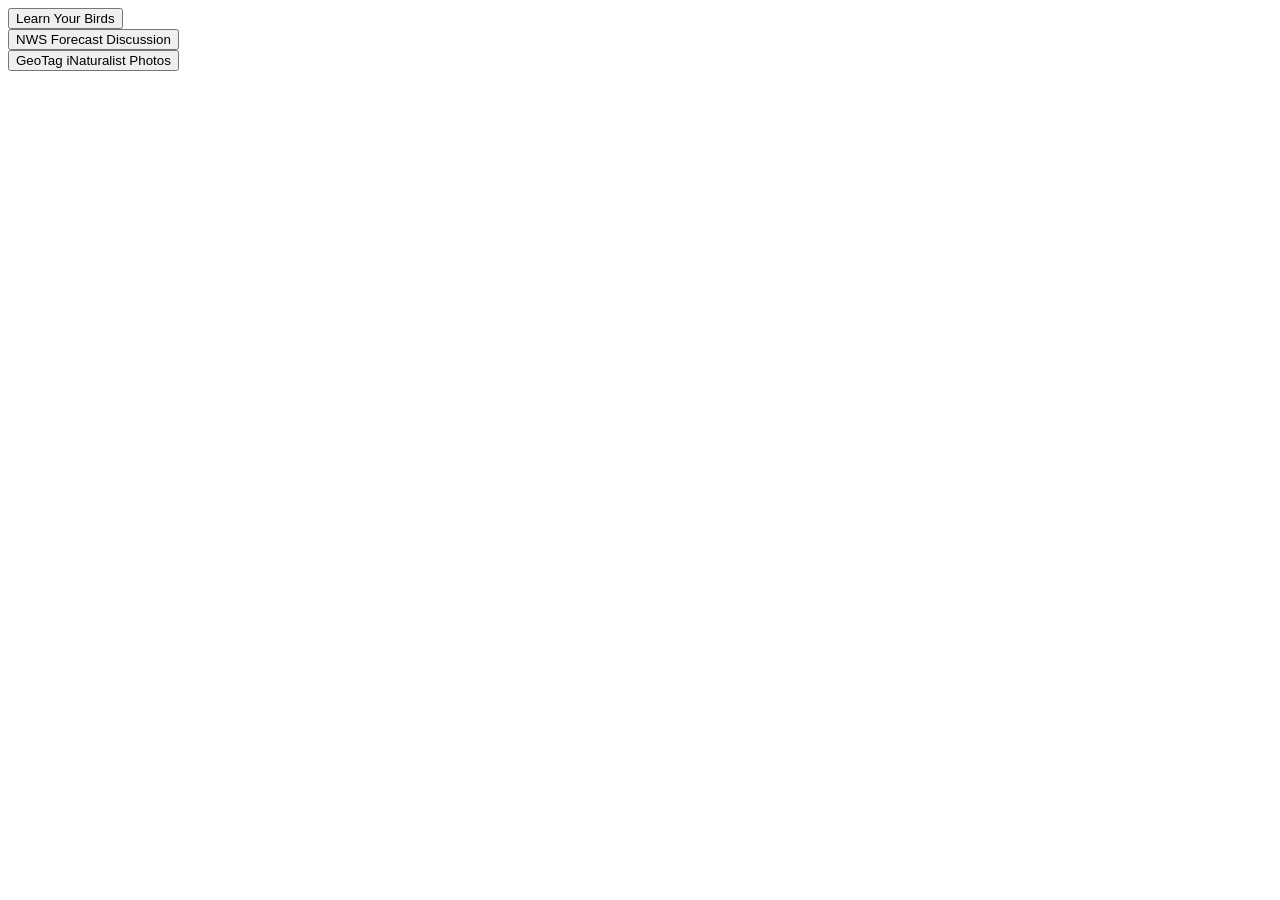
<file: index.html>
<!DOCTYPE html>
<head>
	<script>
		let nav_learn_your_birds = function() {
			window.location.href = "https://strummy96.github.io/github.io/learn_your_birds/"}
		let nav_nws = function() {
			window.location.href = "https://strummy96.github.io/github.io/nws.html"}
		let nav_geotag_inat = function() {
			window.location.href = "https://strummy96.github.io/github.io/geotag_inat.html"}
			</script>
</head>
<body>
	<button onclick=nav_learn_your_birds()>Learn Your Birds</button><br>
	<button onclick=nav_nws()>NWS Forecast Discussion</button><br>
	<button onclick=nav_geotag_inat()>GeoTag iNaturalist Photos</button><br>
<body>
</file>
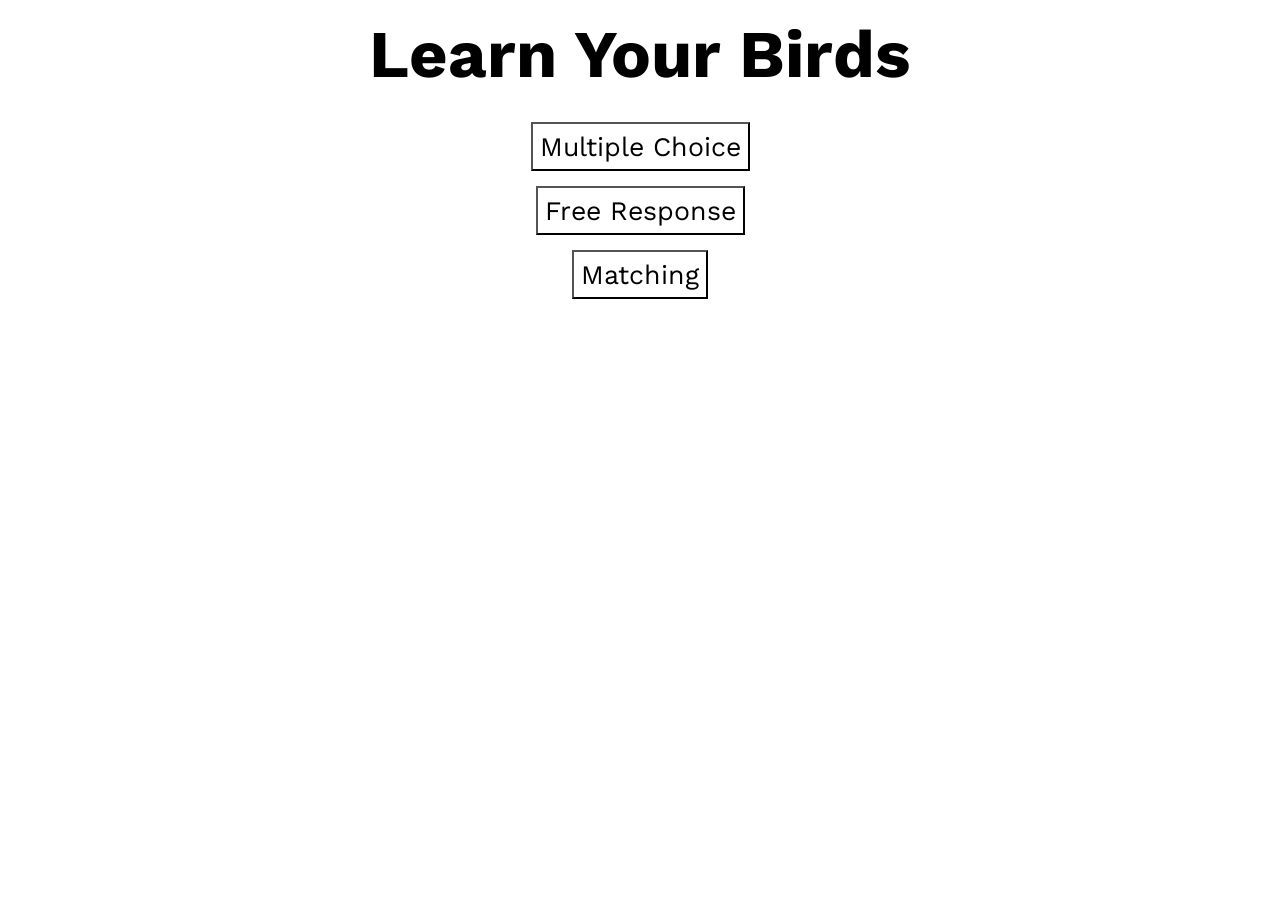
<file: learn_your_birds/index.html>
<!DOCTYPE html>

<head>
	<title>Learn Your Birds</title>
	<script src="functions.js"></script>
	<link rel="stylesheet" href="./lyb_style.css"></style>
	<link rel="preconnect" href="https://fonts.googleapis.com">
	<link rel="preconnect" href="https://fonts.gstatic.com" crossorigin>
	<link href="https://fonts.googleapis.com/css2?family=Work+Sans:ital,wght@0,100..900;1,100..900&display=swap" rel="stylesheet">
</head>

<body>
	
	<!-- Intro page --> 
	<h1 style="text-align: center; font-size: 250%;" class="open_page">Learn Your Birds</h1>
	<div style="margin:auto; display: block; width: 50%" class="open_page">
		<button class="open_page open_page_button" onclick=multiple_choice()>Multiple Choice</button>
		<button class="open_page open_page_button">Free Response</button>		
		<button class="open_page open_page_button">Matching</button>
	</div>
	
	<button id="back_to_mm" onclick=main_menu() class='mc_settings'>Back to Main Menu</button>
	
	<!-- MULTIPLE CHOICE SETTINGS -->
	<div class="mc_settings hidden" id="species_checkboxes">
	
	</div>
	
	<div class="center_flex mc_settings hidden" width="100%">
		<div class="center_flex mc_settings hidden" style="padding: 10px">
			<label for="num_qs" class="mc_settings hidden" style="padding-right: 10px">Number of questions:</label>
			<input type="text" id="num_qs" class="mc_settings hidden" size="5" value="5">
		</div>
	</div>
	<div class="center_flex mc_settings hidden" style="width: 100%">
	<button class="mc_settings hidden" onclick=mc_quiz() style="margin: auto">Begin</button>
	</div>
	
	<!-- Multiple choice quiz page -->
	<div id="mc_quiz_container" class="mc_quiz center_flex">
		<div id="img_container" class="mc_quiz">
                
		</div>
		<div id="mc_choices_container" class="mc_quiz">

		</div>		
	</div>
	<div class="center_flex">
		<div id="mc_quiz_permanent" class="mc_quiz center_flex" width="100%">
			<button onclick=next_page_mc()>Next</button>
			<button onclick=previous_page_mc()>Previous</button>
			<button onclick=main_menu()>Exit</button>
		</div>
	</div>
	
	
</body>
</html>
</file>
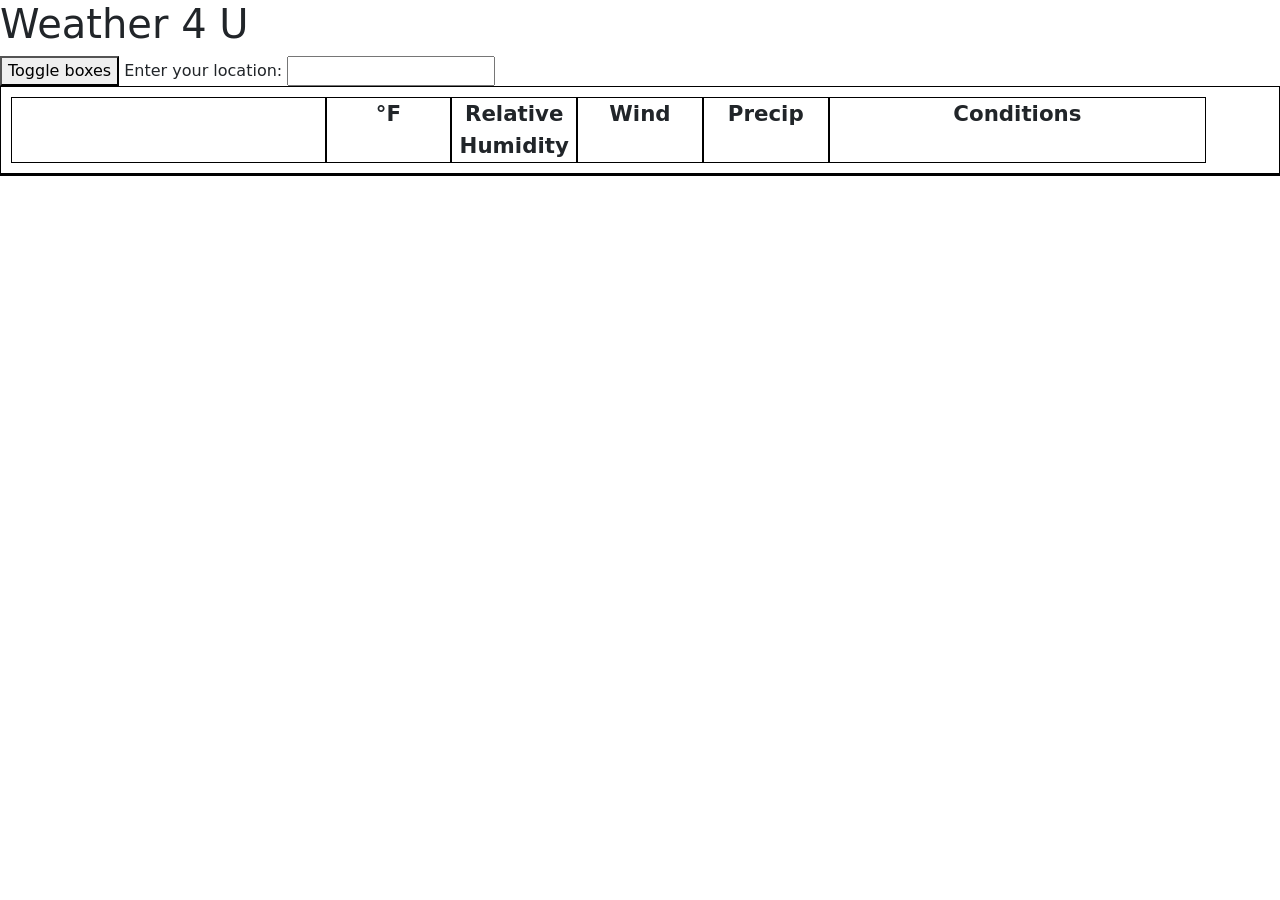
<file: nws/index.html>
<!DOCTYPE html>
<head>
    <link rel="stylesheet" href="style.css">
    <script src="papaparse.min.js"></script>
    <script src="color_ramp.js"></script>
    <script src="functions.js"></script>
    <link href="https://cdn.jsdelivr.net/npm/bootstrap@5.3.3/dist/css/bootstrap.min.css" rel="stylesheet" integrity="sha384-QWTKZyjpPEjISv5WaRU9OFeRpok6YctnYmDr5pNlyT2bRjXh0JMhjY6hW+ALEwIH" crossorigin="anonymous">

</head>

<body>
    <h1>Weather 4 U</h1>
    <button onclick=toggle_boxes()>Toggle boxes</button>
    <label for="location_input">Enter your location: </label>
    <input id="location_input" type="text">
    
    <div id="header" class="accordion-row" style="display: flex">
        <div class="col_header" style="width: 25%"></div>
        <div class="col_header">&degF</div>
        <div class="col_header">Relative Humidity</div>
        <div class="col_header">Wind</div>
        <div class="col_header">Precip</div>
        <div class="col_header" style="width: 30%">Conditions</div>
    </div>

    <div class="accordion-flush" id="fc-accordion">
        
      </div>

    <script src="https://cdn.jsdelivr.net/npm/bootstrap@5.3.3/dist/js/bootstrap.bundle.min.js" integrity="sha384-YvpcrYf0tY3lHB60NNkmXc5s9fDVZLESaAA55NDzOxhy9GkcIdslK1eN7N6jIeHz" crossorigin="anonymous"></script>

</body>
</file>
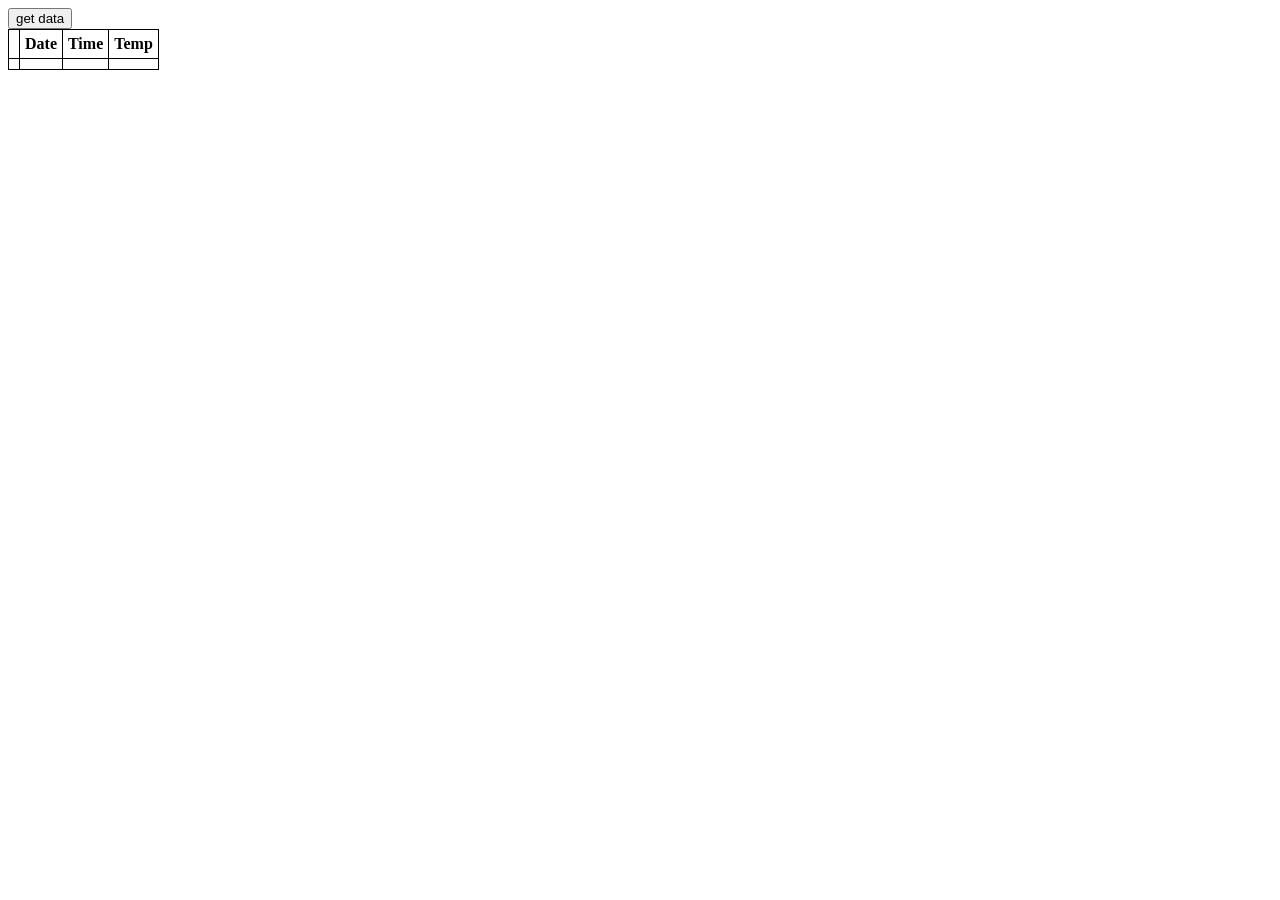
<file: wx_stn.html>
<!DOCTYPE html>
<head>
	<script>
		async function get_wx_data(){
		
			// fetch new data
			const resp = await fetch('https://rt.ambientweather.net/v1/devices/30:83:98:A7:4B:D6?apiKey=5148a99c95074b1eb4216a96ffbae35f46b3822546af441a9e1a7c66c0c0635e&applicationKey=9a29a54a26814ea58c19b66bfd070d3f9834f498ec794724a604f7b8dba8d379&endDate=&limit=288')
			const d = await resp.json()
			console.log(d)
			
			// update data in table
			let tc = document.getElementById('date_cell');
			tc.innerHTML = d[0][0]
		}
		
	</script>
	
	<style>
		table, th, td {
			border: 1px solid black;
			border-collapse: collapse;
			padding: 5px;
		}
		</style>
</head>

<body>
	<button onclick=get_wx_data()>get data</button>
	<table>
		<th>
			<th>Date</th>
			<th>Time</th>
			<th>Temp</th>
		</th>
		<tr>
			<td id="date_cell"></td>
			<td id="time_cell"></td>
			<td id="temp_cell"></td>
		</tr>
</body>
</file>
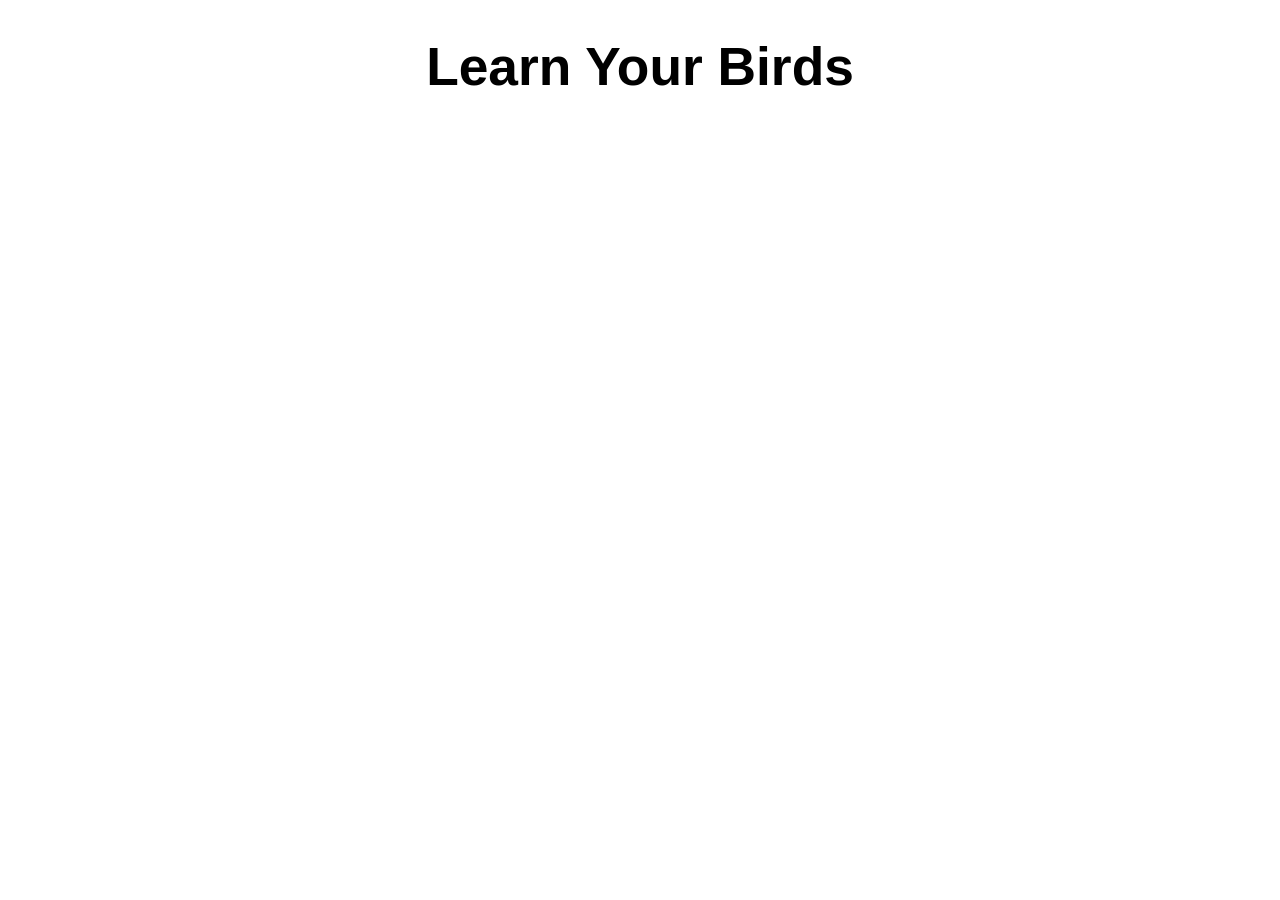
<file: learn_your_birds/mc_quiz.html>
<!DOCTYPE html>
<html>
    <head>
        <link rel="stylesheet" href="./lyb_style.css">
        <title>Learn Your Birds - Multiple Choice Quiz</title>
        <script src="mc_quiz_js.js"></script>
    </head>

    <body>
        <h1 style="text-align: center;">Learn Your Birds</h1>
        <div id="mc_quiz_container" class="mc_quiz">
            <div id="img_container" class="mc_quiz">
                
            </div>
            <div id="mc_choices_container">

            </div>
        </div>
    </body>
</html>
</file>
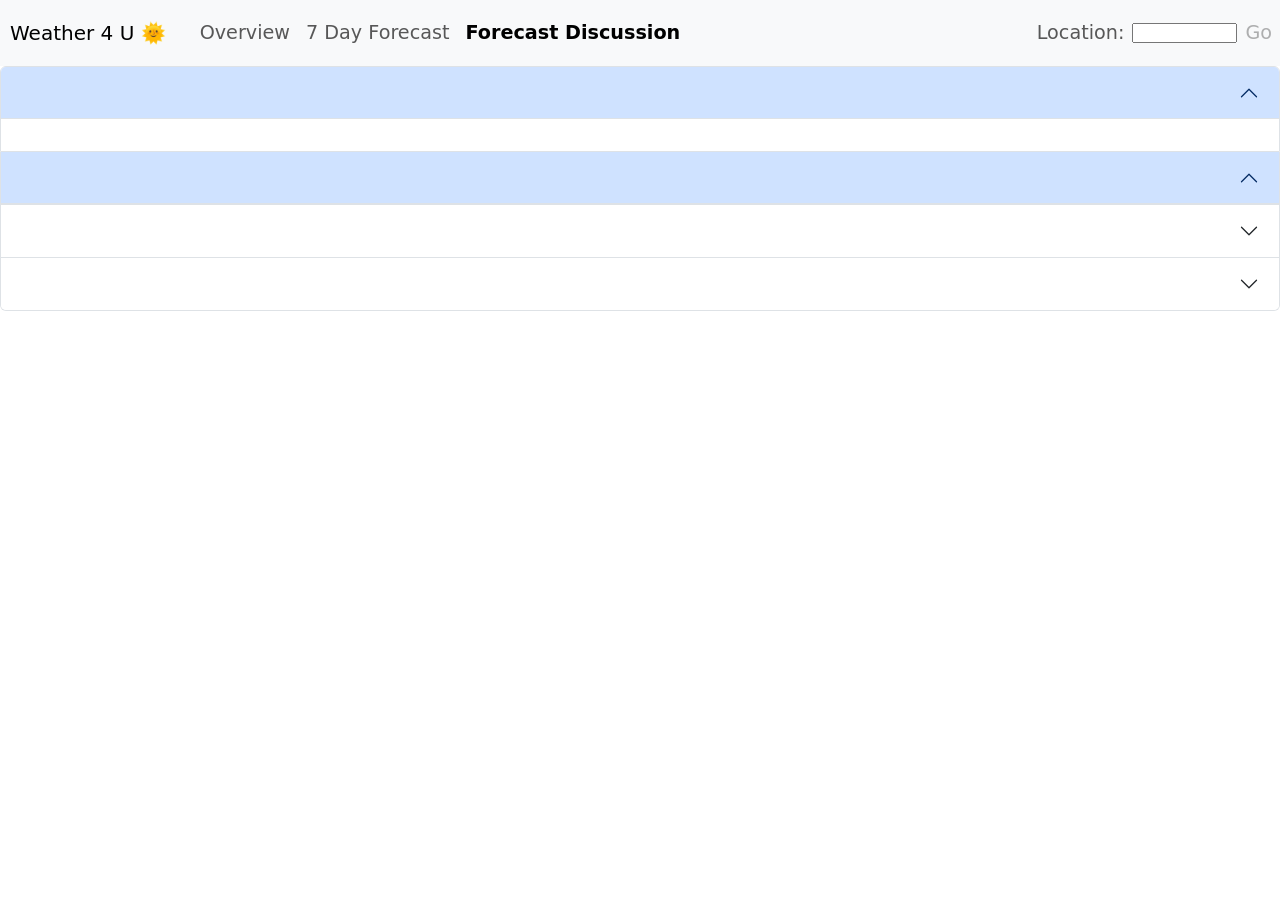
<file: weather4u/afd.html>
<head>
    <link href="https://cdn.jsdelivr.net/npm/bootstrap@5.3.3/dist/css/bootstrap.min.css" rel="stylesheet" integrity="sha384-QWTKZyjpPEjISv5WaRU9OFeRpok6YctnYmDr5pNlyT2bRjXh0JMhjY6hW+ALEwIH" crossorigin="anonymous">
    <link rel="stylesheet" href="./css/afd.css">
    <link rel="stylesheet" href="./css/navbar.css">
    <style>
      .accordion-item {
        color: black;
      }
    </style>
    <script src="./js/afd.js"></script>
</head>
<body>
  <nav class="navbar navbar-expand-sm navbar-light bg-light">
    <a class="navbar-brand" href="#">Weather 4 U &#127774</a>
    <button class="navbar-toggler" type="button" data-bs-toggle="collapse" data-bs-target="#navbar-collapse-section" aria-controls="navbarTogglerDemo01" aria-expanded="false" aria-label="Toggle navigation">
      <span class="navbar-toggler-icon"></span>
    </button>
    <div class="navbar-collapse collapse" id="navbar-collapse-section">
      <ul class="navbar-nav me-auto">
        <a class="nav-link" href="overview.html">Overview</a>
        <a class="nav-link" href="index.html">7 Day Forecast</a>
        <a class="nav-link active" href="afd.html">Forecast Discussion</a>
      </ul>
      <ul class="navbar-nav ms-auto">
        <li class="nav-item">
          <div class="nav-link">Location:</div>
          <input type="text" class="location-input" 
            size="15" list="cities_list" id="location-input"
            onkeydown=enter_loc(cities)>
          <datalist id="cities_list">
          </datalist>
          <button id="location_go" class="nav-link" disabled="true"
            onclick=update_data(cities)>Go</button>
        </li>
      </ul>
    </div> 
  </nav>

    <div class="accordion" id="afd-accordion">
      <div class="accordion-item">
        <h2 class="accordion-header">
          <button class="accordion-button" id="synopsis-acc-button" type="button" data-bs-toggle="collapse" data-bs-target="#collapseZero" aria-expanded="true" aria-controls="collapseZero">
          </button>
        </h2>
        <div id="collapseZero" class="accordion-collapse collapse show" data-bs-parent="#afd-accordion">
          <div class="accordion-body afd-body" id="acc-synopsis">
          </div>
        </div>
      </div>

      <div class="accordion-item">
        <h2 class="accordion-header">
          <button class="accordion-button" id="near-term-acc-button" type="button" data-bs-toggle="collapse" data-bs-target="#collapseOne" aria-expanded="true" aria-controls="collapseOne">
          </button>
        </h2>
        <div id="collapseOne" class="accordion-collapse collapse" data-bs-parent="#afd-accordion">
          <div class="accordion-body afd-body" id="acc-near-term">
          </div>
        </div>
      </div>
      
      <div class="accordion-item">
        <h2 class="accordion-header" id="headingTwo">
          <button class="accordion-button collapsed" id="short-term-acc-button" type="button" data-bs-toggle="collapse" data-bs-target="#collapseTwo" aria-expanded="false" aria-controls="collapseTwo">
          </button>
        </h2>
        <div id="collapseTwo" class="accordion-collapse collapse" aria-labelledby="headingTwo" data-bs-parent="#accordionExample">
          <div class="accordion-body afd-body" id="acc-short-term">
          </div>
        </div>
      </div>
      <div class="accordion-item">
        <h2 class="accordion-header" id="headingThree">
          <button class="accordion-button collapsed" id="long-term-acc-button" type="button" data-bs-toggle="collapse" data-bs-target="#collapseThree" aria-expanded="false" aria-controls="collapseThree">
          </button>
        </h2>
        <div id="collapseThree" class="accordion-collapse collapse" aria-labelledby="headingThree" data-bs-parent="#accordionExample">
          <div class="accordion-body afd-body" id="acc-long-term">
          </div>
        </div>
      </div>
    </div>
    <script src="https://cdn.jsdelivr.net/npm/bootstrap@5.3.3/dist/js/bootstrap.bundle.min.js" integrity="sha384-YvpcrYf0tY3lHB60NNkmXc5s9fDVZLESaAA55NDzOxhy9GkcIdslK1eN7N6jIeHz" crossorigin="anonymous"></script>
    <script>get_afd()</script>

  </body>
</file>
<file: learn_your_birds/lyb_style.css>
html {
  background-color: F2F2F2;
  font-family: 'Work Sans', sans-serif;
  font-size: 20pt;
}

h1 {
  color: black;
}

button {
  font-family: "Work Sans", sans-serif;
  background-color: white;
  margin: 10px;
  display:block;
}

label {
	user-select: none
}

input {
  text-align: center;
}

button:hover {
  text-decoration: underline;
}

label:hover {
  text-decoration: underline;
}

.hidden {
  display: none;
}

.mc_settings {
	font-size: 20pt;
	display: none
}

.open_page{
  padding: 7px;
  display: block;
  margin: auto;
  margin-bottom: 15px;
}

.open_page_button {
  font-size: 20pt;
}

.center_flex{
  display: flex; 
  align-items: center; 
  justify-content: center}

.mc_img_class {
  max-height:800px;
  width: 90%
}

/* CUSTOM CHECKBOXES */
/* .sp_cbox_l/* Customize the label (the container) */
.sp_cbox_label {
  display: block;
  position: relative;
  padding-left: 35px;
  margin-bottom: 12px;
  cursor: pointer;
  /* font-size: 22px; */
  font-size: 1em;
  -webkit-user-select: none;
  -moz-user-select: none;
  -ms-user-select: none;
  user-select: none;
}

/* Hide the browser's default checkbox */
.sp_cbox_label input {
  position: absolute;
  opacity: 0;
  cursor: pointer;
  height: 0;
  width: 0;
}

/* Create a custom checkbox */
.sp_cbox_span {
  position: absolute;
  top: 0;
  left: 0;
  height: 25px;
  width: 25px;
  background-color: #eee;
}

/* On mouse-over, add a grey background color */
.sp_cbox_label:hover input ~ .sp_cbox_span {
  background-color: #ccc;
}

/* When the checkbox is checked, add a blue background */
.sp_cbox_label input:checked ~ .sp_cbox_span {
  background-color: #2196F3;
}

/* Create the checkmark/indicator (hidden when not checked) */
.sp_cbox_span:after {
  content: "";
  position: absolute;
  display: none;
}

/* Show the checkmark when checked */
.sp_cbox_label input:checked ~ .sp_cbox_span:after {
  display: block;
}

/* Style the checkmark/indicator */
.sp_cbox_label .sp_cbox_span:after {
  left: 9px;
  top: 5px;
  width: 5px;
  height: 10px;
  border: solid white;
  border-width: 0 3px 3px 0;
  -webkit-transform: rotate(45deg);
  -ms-transform: rotate(45deg);
  transform: rotate(45deg);
}

#species_checkboxes {
	display: none;
}

#back_to_mm {
  display:none;
  margin: auto;
}

#mc_quiz_permanent {display: none}

#img_container {
  display: none;
  width: 48%;
}

#mc_choices_container {
  display: none;
  width: 48%;
}

#mc_quiz_container {
  width: 100%;
  display: flex;
  align-items: center;
}
</file>
<file: nws/style.css>
div {
    border: 1px solid black
}

.data {
    text-align: center;
    width: 10%;
}

.accordion-row {
    display: flex;
    width: 100%;
    flex-direction: row;
    padding: 10px;
}

.col_header {
    width: 10%;
    text-align: center;
    font-weight: bold;
    font-size: 16pt;
}

.circle {
    width: 100%;
    height: 100%;
    border-radius: 50%;
}
</file>
<file: weather4u/css/afd.css>
@media (width <= 800px) {
    .afd-body {
        font-size: 4vw;
    }
}
</file>
<file: weather4u/css/navbar.css>
.nav-link {
    font-size: 1.5vw;
    margin: auto;
}

.navbar-brand {
    padding: 10px
}

.navbar {
    --bs-navbar-brand-padding-x: 5px;
    /* --bs-navbar-active-color: rgb(0, 0, 156); */
}

.active {
    font-weight: bold;
}

.location-container {
    background-color: #bad4ea;
    padding: 1px;
    border-radius: 5vh;
    display: flex;
    align-items: center;
}

.location-container li {
    display: flex;
    align-items: center;
}

.location-input {
    height: 1.3rem;
    font-size: 0.6em;
}

.nav-item {
    display: flex;
    flex-direction: row;
    align-items: center;
}

.nav-item.nav-link {
    color: white;
}
</file>
